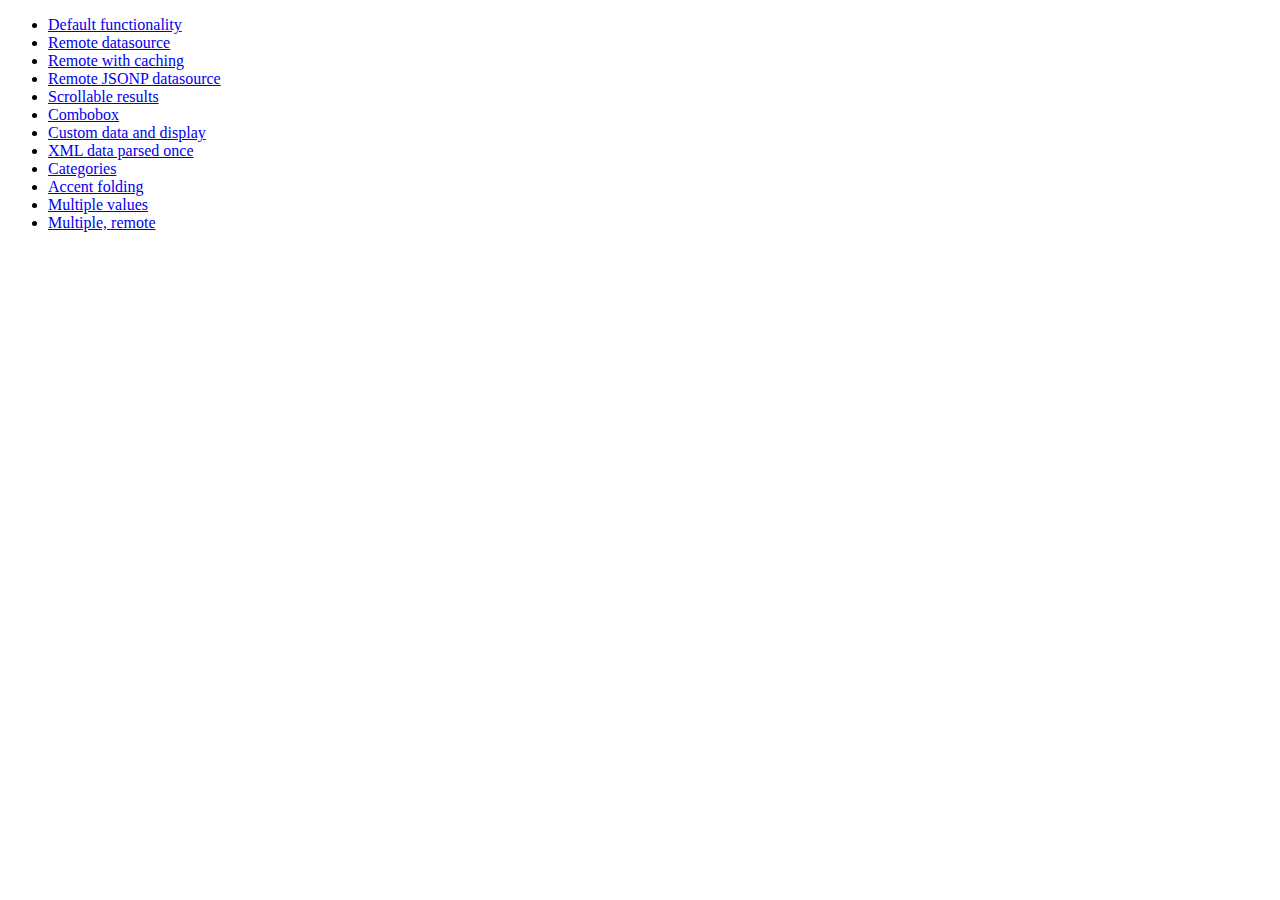
<file: java.packages.metro.projects/shentong/StdWf/src/main/webapp/resource/lib/jqueryUi.1.10/autocomplete/index.html>
<!doctype html>
<html lang="en">
<head>
	<meta charset="utf-8">
	<title>jQuery UI Autocomplete Demos</title>
</head>
<body>

<ul>
	<li><a href="default.html">Default functionality</a></li>
	<li><a href="remote.html">Remote datasource</a></li>
	<li><a href="remote-with-cache.html">Remote with caching</a></li>
	<li><a href="remote-jsonp.html">Remote JSONP datasource</a></li>
	<li><a href="maxheight.html">Scrollable results</a></li>
	<li><a href="combobox.html">Combobox</a></li>
	<li><a href="custom-data.html">Custom data and display</a></li>
	<li><a href="xml.html">XML data parsed once</a></li>
	<li><a href="categories.html">Categories</a></li>
	<li><a href="folding.html">Accent folding</a></li>
	<li><a href="multiple.html">Multiple values</a></li>
	<li><a href="multiple-remote.html">Multiple, remote</a></li>
</ul>

</body>
</html>
</file>
